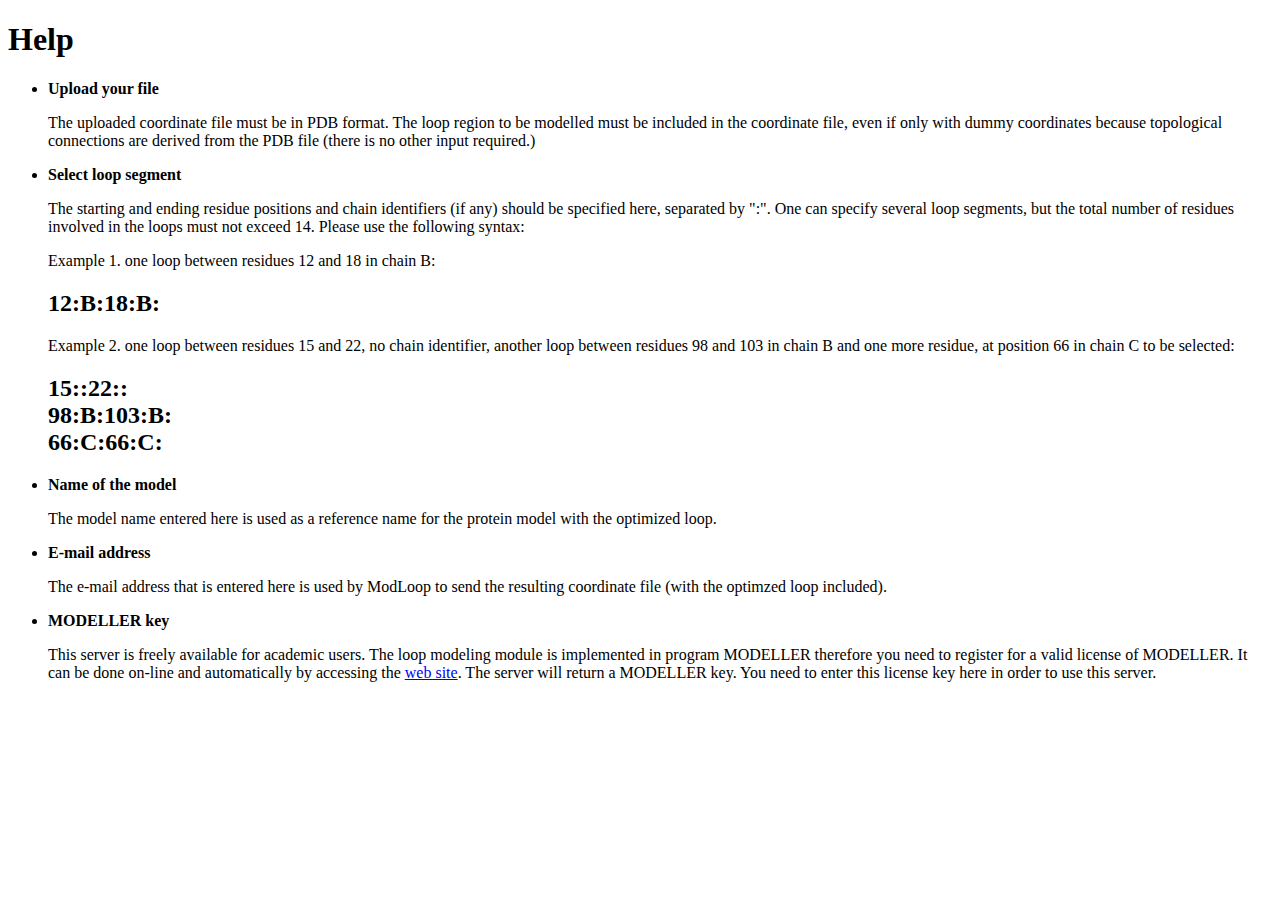
<file: html/help.html>
<!DOCTYPE HTML PUBLIC "-//W3C//DTD HTML 4.01//EN"
             "http://www.w3.org/TR/html4/strict.dtd">
<html>
<head>
  <link href="modloop.css" rel="stylesheet" type="text/css">
  <meta http-equiv="Content-Type" content="text/html; charset=iso-8859-1">
  <title>ModLoop: Help/Glossary</title>
</head>

<body class="help">

<h1>Help</h1>

<ul> 
<li>
<a id="file"><b>Upload your file</b></a>

<p>The uploaded coordinate file must be in PDB format. The loop region to be
modelled must be included in the coordinate file, even if only with dummy
coordinates because topological connections are derived from the PDB file
(there is no other input required.)</p></li>

<li>
<a id="loop"><b>Select loop segment</b></a>

<p>The starting and ending residue positions and chain identifiers (if any)
should be specified here, separated by ":". One can specify several loop
segments, but the total number of residues involved in the loops must not
exceed 14. Please use the following syntax:</p>

<p>Example 1. one loop between residues 12 and 18 in chain B:</p>
<h2>12:B:18:B:</h2>

<p>Example 2.  one loop between residues 15 and 22, no chain identifier,
another loop between residues 98 and 103 in chain B and one more residue, at
position 66 in chain C to be selected:</p>

<h2>15::22::<br>
98:B:103:B:<br>
66:C:66:C:<br>
</h2>
</li>

<li>
<a id="name"><b>Name of the model</b></a>

<p>The model name entered here is used as a reference name for the protein
model with the optimized loop.</p>
</li>

<li>
<a id="e-mail"><b>E-mail address</b></a>

<p>The e-mail address that is entered here is used by ModLoop to send the
resulting coordinate file (with the optimzed loop included).</p>
</li>

<li>
<a id="modkey"><b>MODELLER key</b></a>

<p>This server is freely available for academic users. The loop modeling
module is implemented in program MODELLER therefore you need to register for a
valid license of MODELLER. It can be done on-line and
automatically by accessing the
<a href="http://salilab.org/modeller/registration.html">web site</a>. The
server will return a MODELLER key. You need to enter this license key here in
order to use this server.</p>
</li>

</ul>

</body>
</html>
</file>
<file: html/modloop.css>
.loopsegs {
  width: 100%;
  height: 7em;
}

.wide {
  width: 80%;
}
</file>
